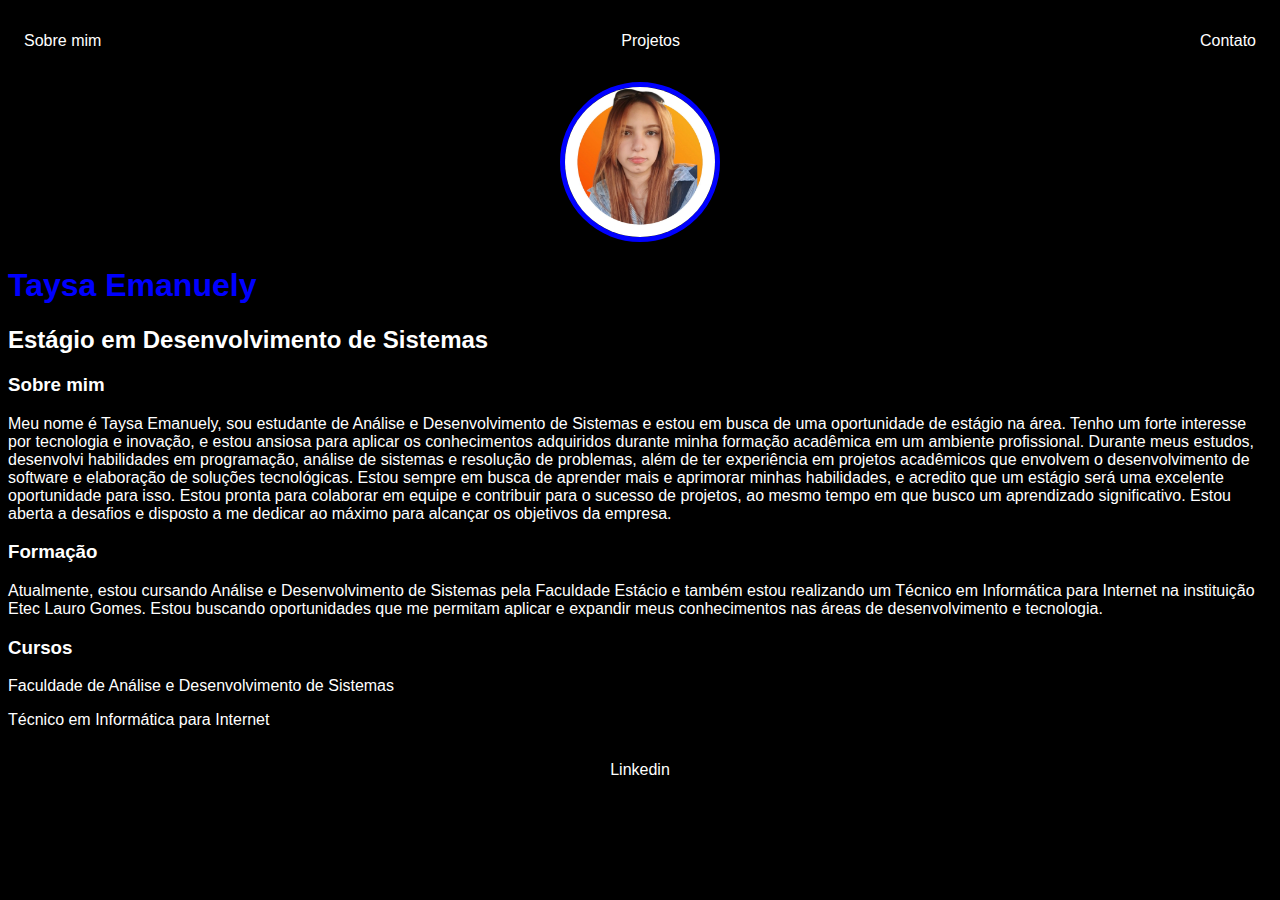
<file: index.html>
<!DOCTYPE html>
<html lang="en">
<head>
    <meta charset="UTF-8">
    <meta name="viewport" content="width= , initial-scale=1.0">
    <title>Taysa Emanuely</title>
    <link rel="stylesheet" href="index.css">
</head>
<body>
    <div><class="container">
    <nav>
    <ul>
        <li>
            <a href="index.html "> Sobre mim</a>
        </li>
        
        <li>
            <a href="project.html"> Projetos</a>
        </li>
        
        <li>
            <a href="contact.html"> Contato</a>
        </li>
    </ul>
</nav>

<header>
    <div class="center">
        <img src="./img/taysa png.png"></img>
    </div>
    <p>
<h1>Taysa Emanuely</h1>
<h2>Estágio em Desenvolvimento de Sistemas</h2>

</header>

<main>
</p>
    <section>
        <h3>Sobre mim</h3>
        <p>
            Meu nome é Taysa Emanuely, sou estudante de Análise e Desenvolvimento de Sistemas e estou em busca 
            de uma oportunidade de estágio na área. 
            Tenho um forte interesse por tecnologia e inovação, e estou ansiosa para aplicar os conhecimentos 
            adquiridos durante minha formação acadêmica em um ambiente profissional.

            Durante meus estudos, desenvolvi habilidades em programação, análise de sistemas e resolução de 
            problemas, além de ter experiência em projetos 
            acadêmicos que envolvem o desenvolvimento de software e elaboração de soluções tecnológicas.
            Estou sempre em busca de aprender 
            mais e aprimorar minhas habilidades, e acredito que um estágio será uma excelente oportunidade para
            isso.
            
            Estou pronta para colaborar em equipe e contribuir para o sucesso de projetos, ao mesmo tempo em 
            que busco um aprendizado significativo.
            Estou aberta a desafios e disposto a me dedicar ao máximo para alcançar os objetivos da empresa.
        </p>
    </section>
    <section>
        <h3>Formação</h3>
        <p>
            Atualmente, estou cursando Análise e Desenvolvimento de Sistemas pela Faculdade Estácio e também estou 
            realizando um Técnico em Informática para Internet na instituição Etec Lauro Gomes.
            Estou buscando oportunidades que me permitam aplicar e expandir meus conhecimentos nas áreas de
            desenvolvimento e tecnologia.
        </p>
    </section>
    <section>
        <h3>Cursos</h3>
            <p>
                    Faculdade de Análise e Desenvolvimento de Sistemas
                <p>
                    Técnico em Informática para Internet
                </p>
            </p>
    </section>
</main>
<footer>
    <a href="https://www.linkedin.com/in/emanuely-silva-dev/" target="_blank" rel="noopener noopener">
         
        <p>Linkedin</p>
</a>
</footer>
</div>
</body>
</html>
</file>
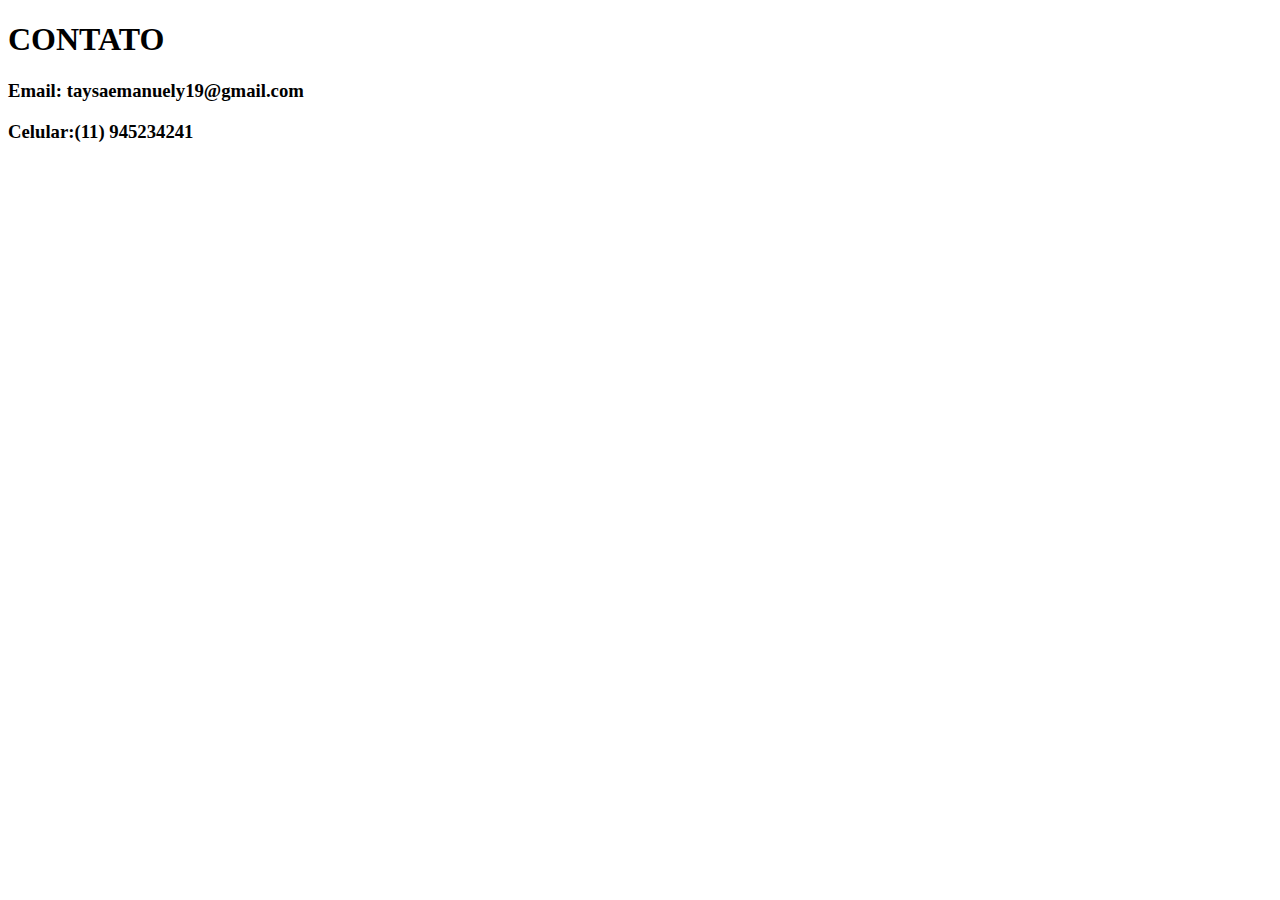
<file: contact.html>
<!DOCTYPE html>
<html lang="en">
<head>
    <meta charset="UTF-8">
    <meta name="viewport" content="width=device-width, initial-scale=1.0">
    <title>Document</title>
</head>
<body >
    <h1>CONTATO</h1>

    <h3> Email: taysaemanuely19@gmail.com</h3>
    <h3>Celular:(11) 945234241</h3>  

</body >
</html>
</file>
<file: index.css>
body {
    color: white;
    background-color: black;
    font-family: Arial, Helvetica, sans-serif;
}
ul{
    display: flex;
    justify-content: space-between;
    list-style-type: none;
    align-items: center;
    padding: 16px;
}

a{
    color: white;
    text-decoration: none;
}

img {
    width: 150px;
    height: 150px;
    border-radius:  50%; 
    border: 5px solid blue
}

.center {

    text-align:center ;
}

h1{
    color: blue;

}

footer img {
 display:flex;
 justify-content: center;


}
footer {
    display: flex;
    justify-content: center;
}
.container {
    padding: 0% 50px;
}

nav a:hover{
    color: blue;
}
</file>
